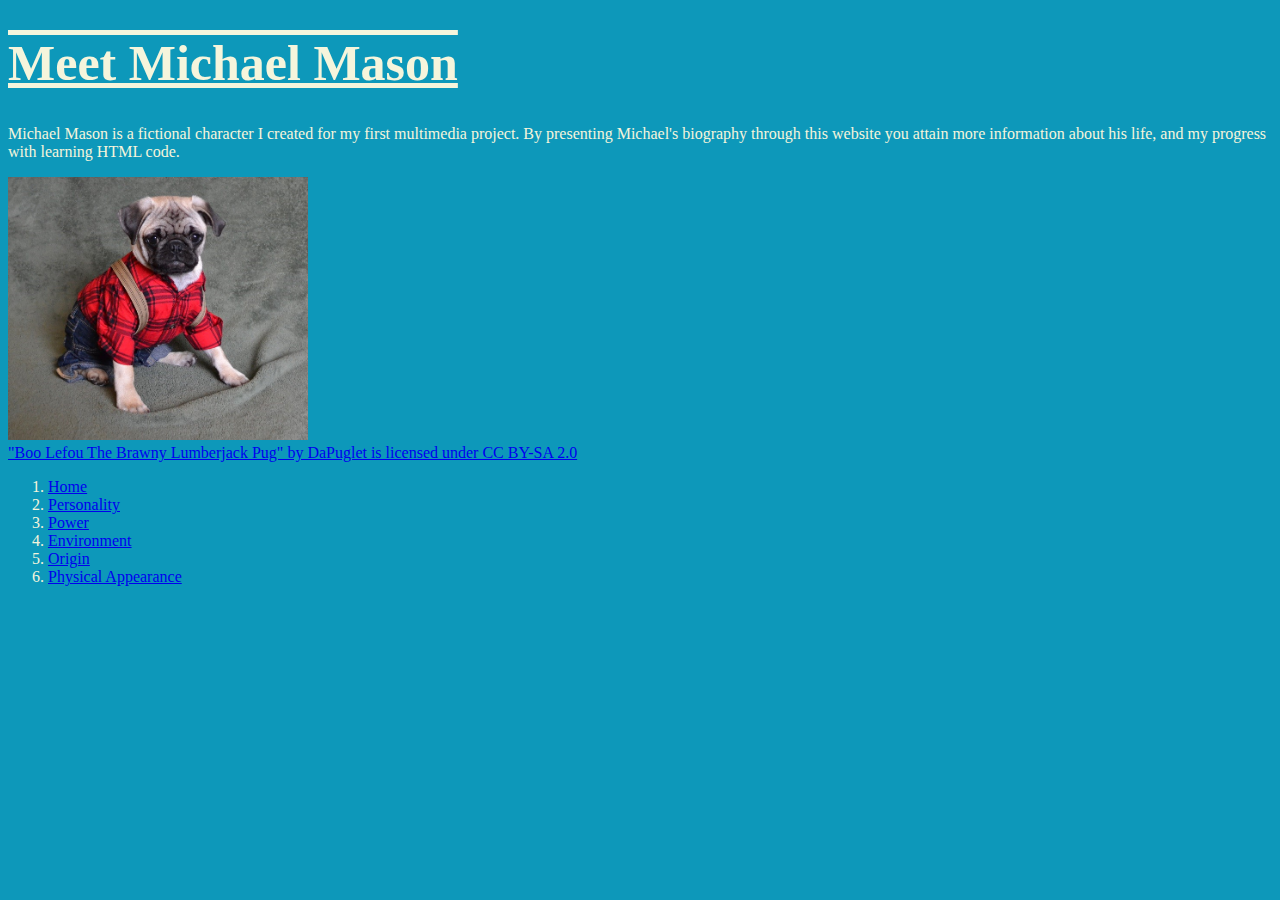
<file: index.html>
<!DOCTYPE html>
<html>
<head>
	<title>Michael Mason</title>
	<link rel="stylesheet" type="text/css" href="styles.css">
</head>
<body>
	<h1>Meet Michael Mason</h1>
	<P>Michael Mason is a fictional character I created for my first multimedia project. By presenting Michael's biography through this website you attain more information about his life, and my progress with learning HTML code.</P>
	<img src="images/pug.jpg" alt="pug" width="300px">
	<br>
	<a href="https://www.flickr.com/photos/43810158@N07/30450554441">"Boo Lefou The Brawny Lumberjack Pug" by DaPuglet is licensed under CC BY-SA 2.0</a>
	<ol>
		<li><a href="index.html">Home</a>
		<li><a href="personality.html">Personality</a>
		<li><a href="power.html">Power</a>
		<li><a href="environment.html">Environment</a>
		<li><a href="origin.html">Origin</a>
		<li><a href="physicalappearance.html">Physical Appearance</a>
	</ol>

</body>
</html>
</file>
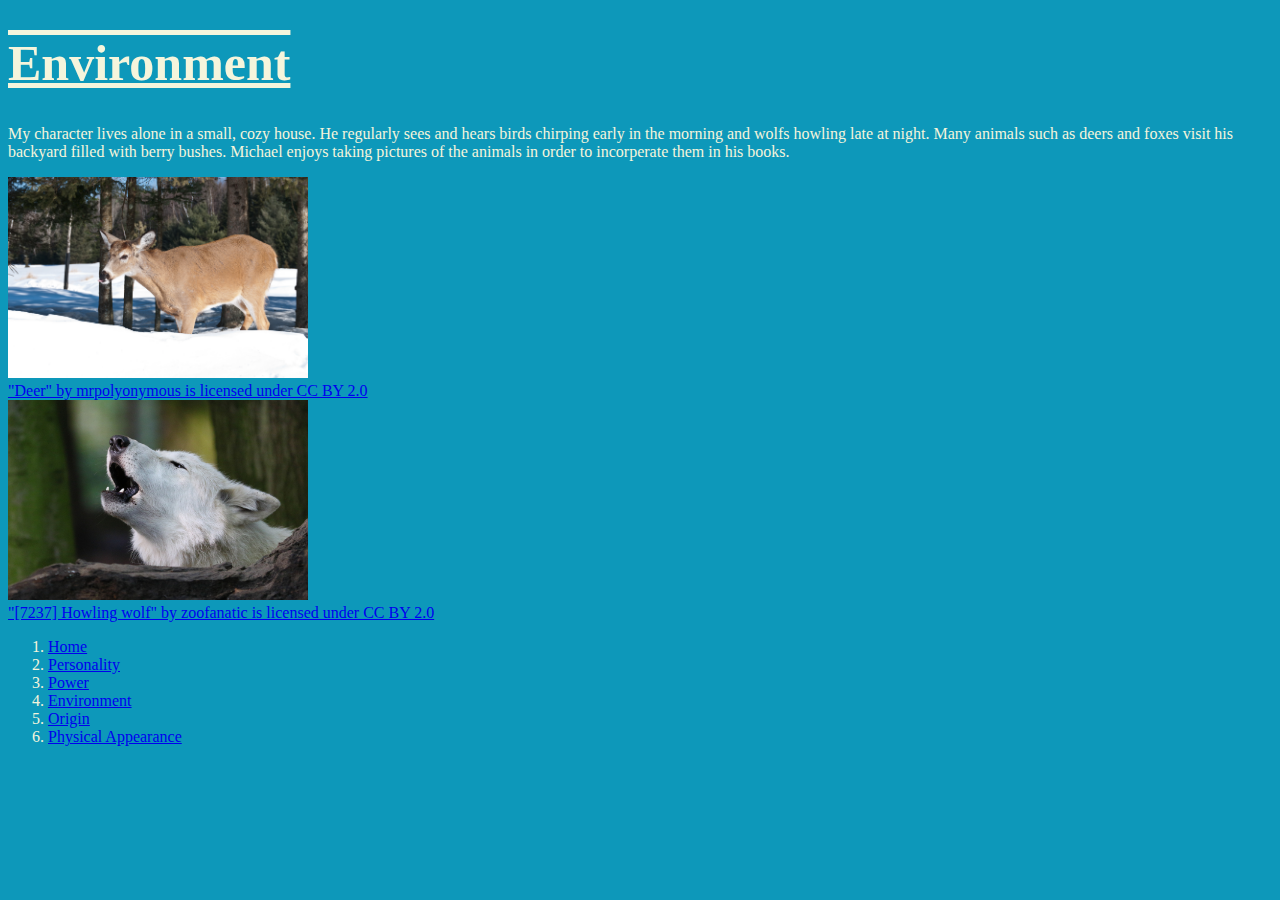
<file: environment.html>
<!DOCTYPE html>
<html>
<head>
	<title>Environment</title>
	<link rel="stylesheet" type="text/css" href="styles.css">
</head>
<body>
	<h1>Environment</h1>
	<p>My character lives alone in a small, cozy house. He regularly sees and hears birds chirping early in the morning and wolfs howling late at night. Many animals such as deers and foxes visit his backyard filled with berry bushes. Michael enjoys taking pictures of the animals in order to incorperate them in his books.</p>
	<img src="images/deer.jpg" alt="deer" width="300px">
	<br>
	<a href="https://www.flickr.com/photos/8961540@N07/6863021775">"Deer" by mrpolyonymous is licensed under CC BY 2.0</a>
	<br>
	<img src="images/howlingwolf.jpg" alt="howling wolf" width="300px">
	<br>
	<a href="https://www.flickr.com/photos/81662058@N07/20823670579">"[7237] Howling wolf" by zoofanatic is licensed under CC BY 2.0</a>
	<ol>
		<li><a href="index.html">Home</a>
		<li><a href="personality.html">Personality</a>
		<li><a href="power.html">Power</a>
		<li><a href="environment.html">Environment</a>
		<li><a href="origin.html">Origin</a>
		<li><a href="physicalappearance.html">Physical Appearance</a>
	</ol>
</body>
</html>
</file>
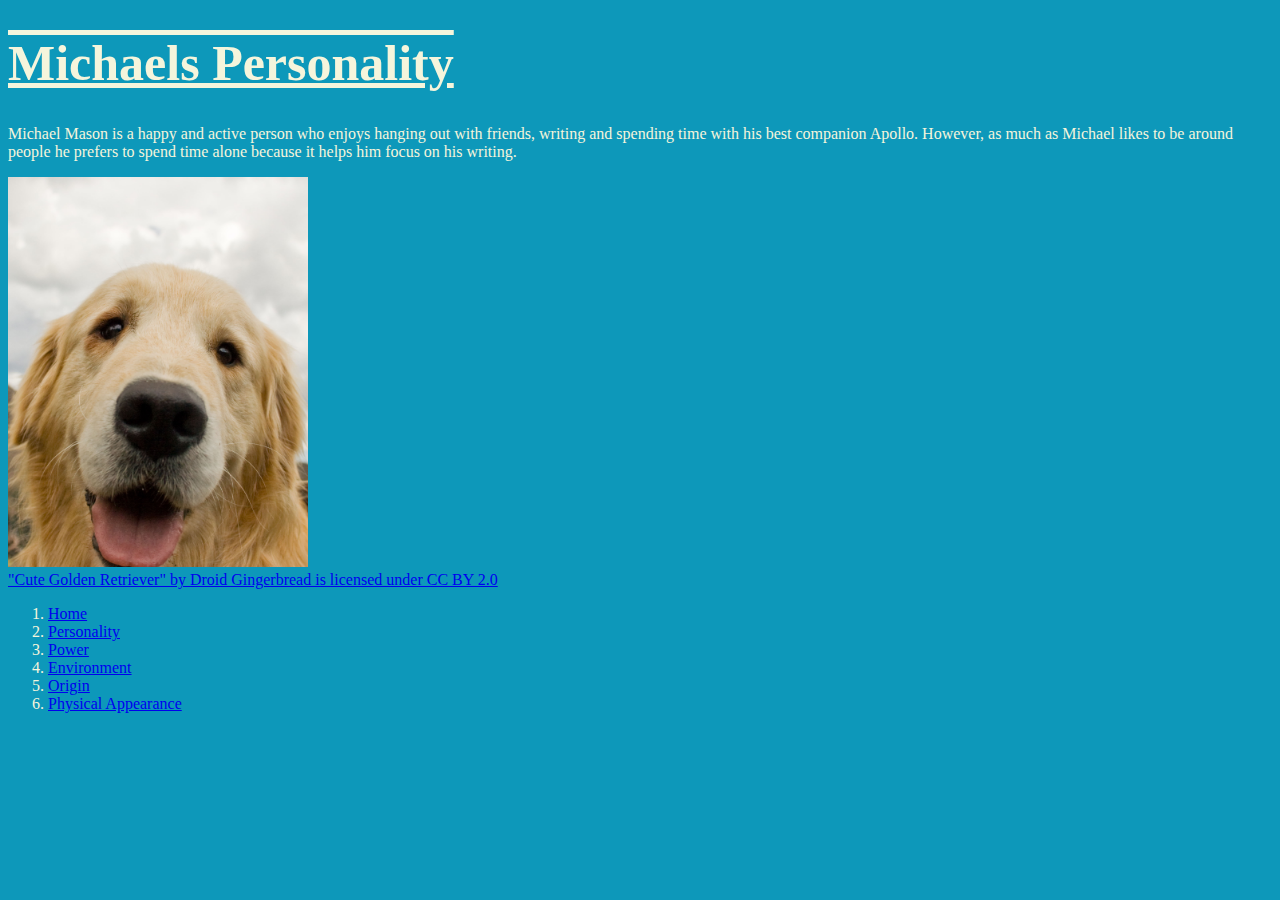
<file: personality.html>
<!DOCTYPE html>
<html>
<head>
	<title>Personality</title>
	<link rel="stylesheet" type="text/css" href="styles.css">
</head>
<body>
	<h1>Michaels Personality</h1>
	<P>Michael Mason is a happy and active person who enjoys hanging out with friends, writing and spending time with his best companion Apollo. However, as much as Michael likes to be around people he prefers to spend time alone because it helps him focus on his writing.</P>
	<img src="images/goldenretriever.jpg" alt="Golden Retriever" width="300px">
	<br>
	<a href="https://www.flickr.com/photos/63259711@N04/5755025502">"Cute Golden Retriever" by Droid Gingerbread is licensed under CC BY 2.0</a>
	<ol>
		<li><a href="index.html">Home</a>
		<li><a href="personality.html">Personality</a>
		<li><a href="power.html">Power</a>
		<li><a href="environment.html">Environment</a>
		<li><a href="origin.html">Origin</a>
		<li><a href="physicalappearance.html">Physical Appearance</a>
	</ol>

</body>
</html>
</file>
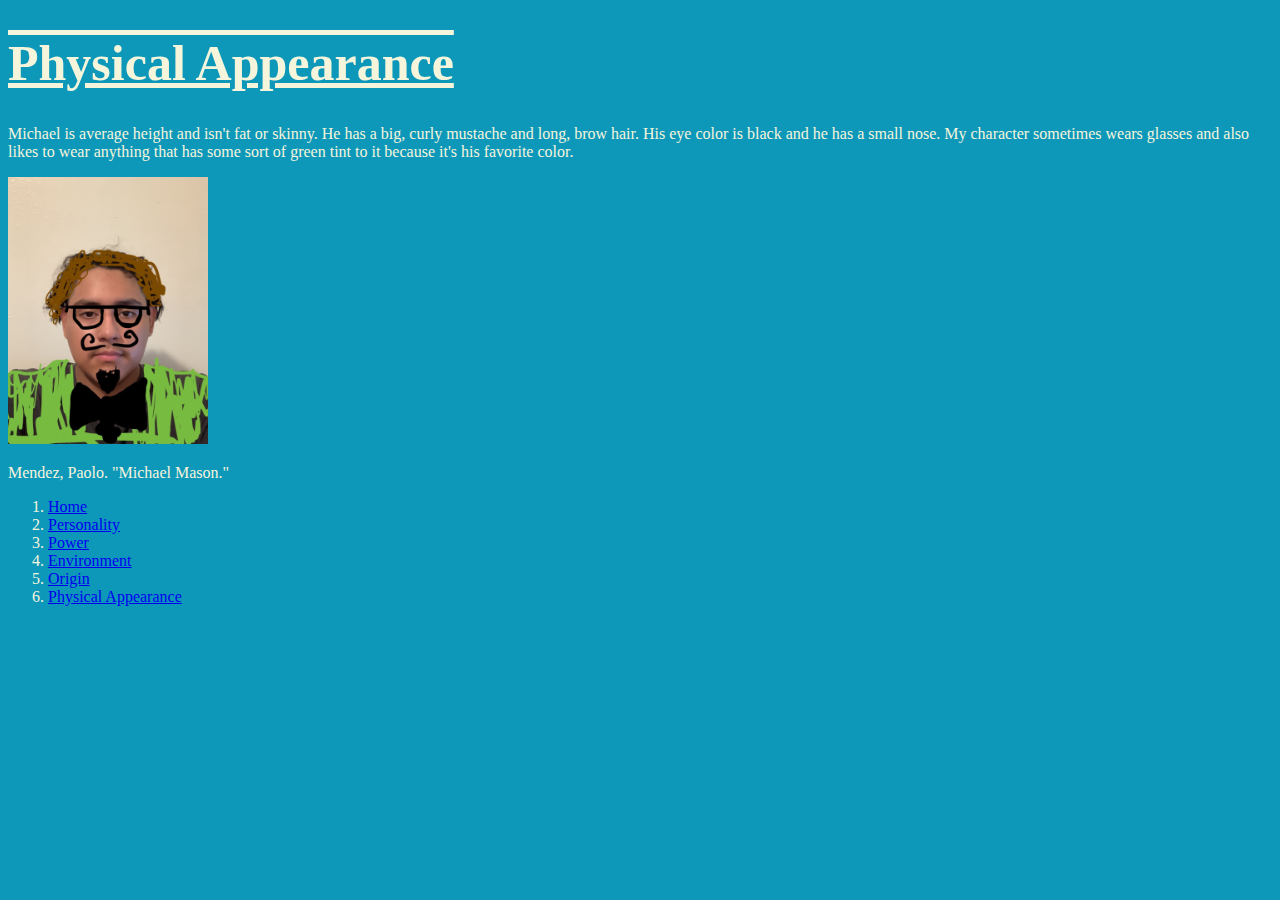
<file: physicalappearance.html>
<!DOCTYPE html>
<html>
<head>
	<title>Physical Appearance</title>
	<link rel="stylesheet" type="text/css" href="styles.css">
</head>
<body>
	<h1>Physical Appearance</h1>
	<p>Michael is average height and isn't fat or skinny. He has a big, curly mustache and long, brow hair. His eye color is black and he has a small nose. My character sometimes wears glasses and also likes to wear anything that has some sort of green tint to it because it's his favorite color. </p>
	<img src="images/michaelmason.jpg" alt="my character" width="200px">
	<br>
	<p>Mendez, Paolo. "Michael Mason."<p>
	<ol>
		<li><a href="index.html">Home</a>
		<li><a href="personality.html">Personality</a>
		<li><a href="power.html">Power</a>
		<li><a href="environment.html">Environment</a>
		<li><a href="origin.html">Origin</a>
		<li><a href="physicalappearance.html">Physical Appearance</a>			
	</ol>

</body>
</html>
</file>
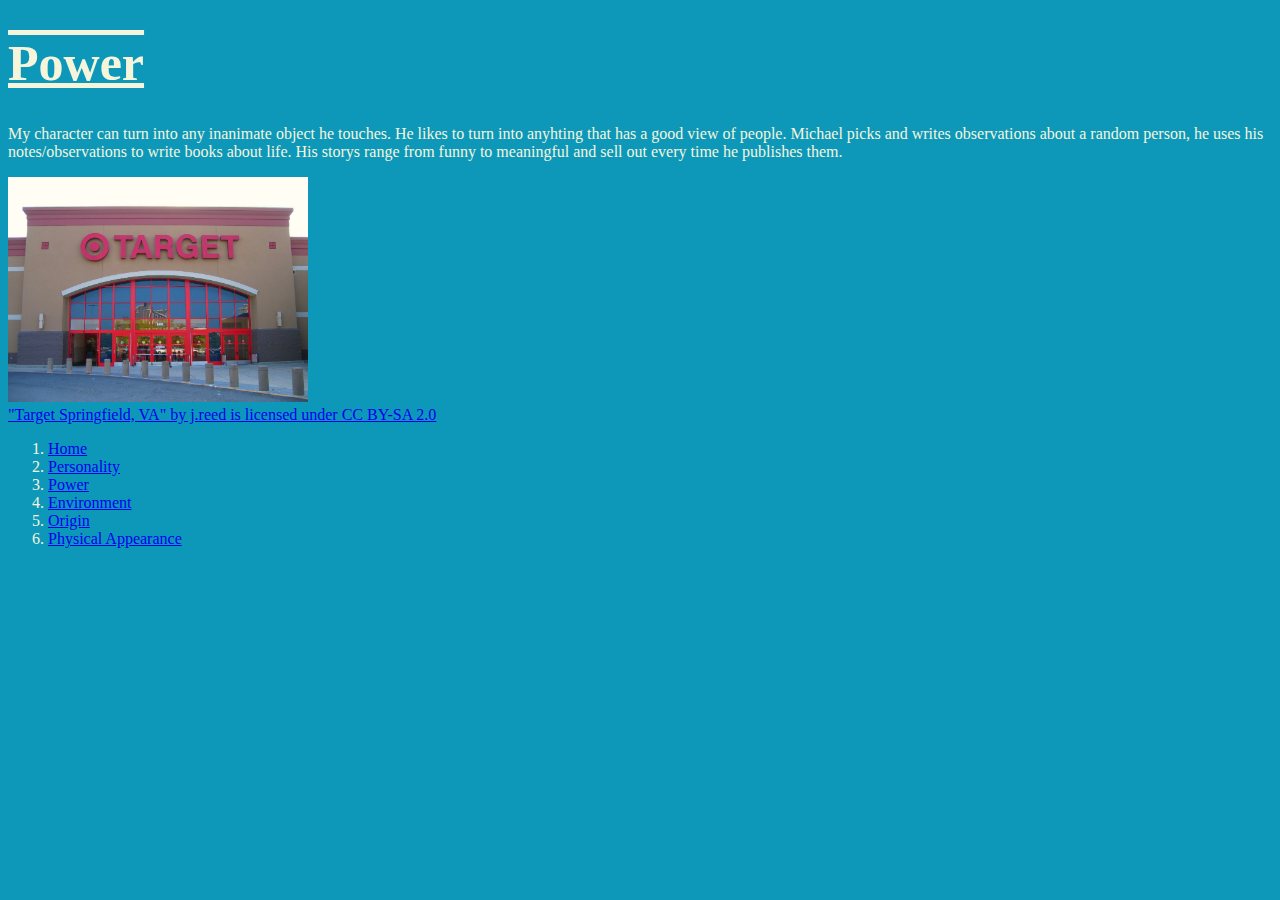
<file: power.html>
<!DOCTYPE html>
<html>
<head>
	<title>Power</title>
	<link rel="stylesheet" type="text/css" href="styles.css">
</head>
<body>
	<h1>Power</h1>
	<P>My character can turn into any inanimate object he touches. He likes to turn into anyhting that has a good view of people. Michael picks and writes observations about a random person, he uses his notes/observations to write books about life. His storys range from funny to meaningful and sell out every time he publishes them.</P>
	<img src="images/target.jpg" alt="Target" width="300px">
	<br>
	<a href="https://www.flickr.com/photos/45383134@N00/379881272">"Target Springfield, VA" by j.reed is licensed under CC BY-SA 2.0</a>
	<ol>
	    <li><a href="index.html">Home</a>
		<li><a href="personality.html">Personality</a>
		<li><a href="power.html">Power</a>
		<li><a href="environment.html">Environment</a>
		<li><a href="origin.html">Origin</a>
		<li><a href="physicalappearance.html">Physical Appearance</a>
	</ol>

</body>
</html>
</file>
<file: styles.css>
h1{color: #F5F5DC;font-family: Noto Sans;font-size: 50px; text-decoration: underline overline;}
body{background-color: #0D98BA}
p{color: #F5F5DC; font-family: Georgia; font-size: 16px}
ol{color: #F5F5DC; font-family: Georgia; font-size: 16px}
</file>
